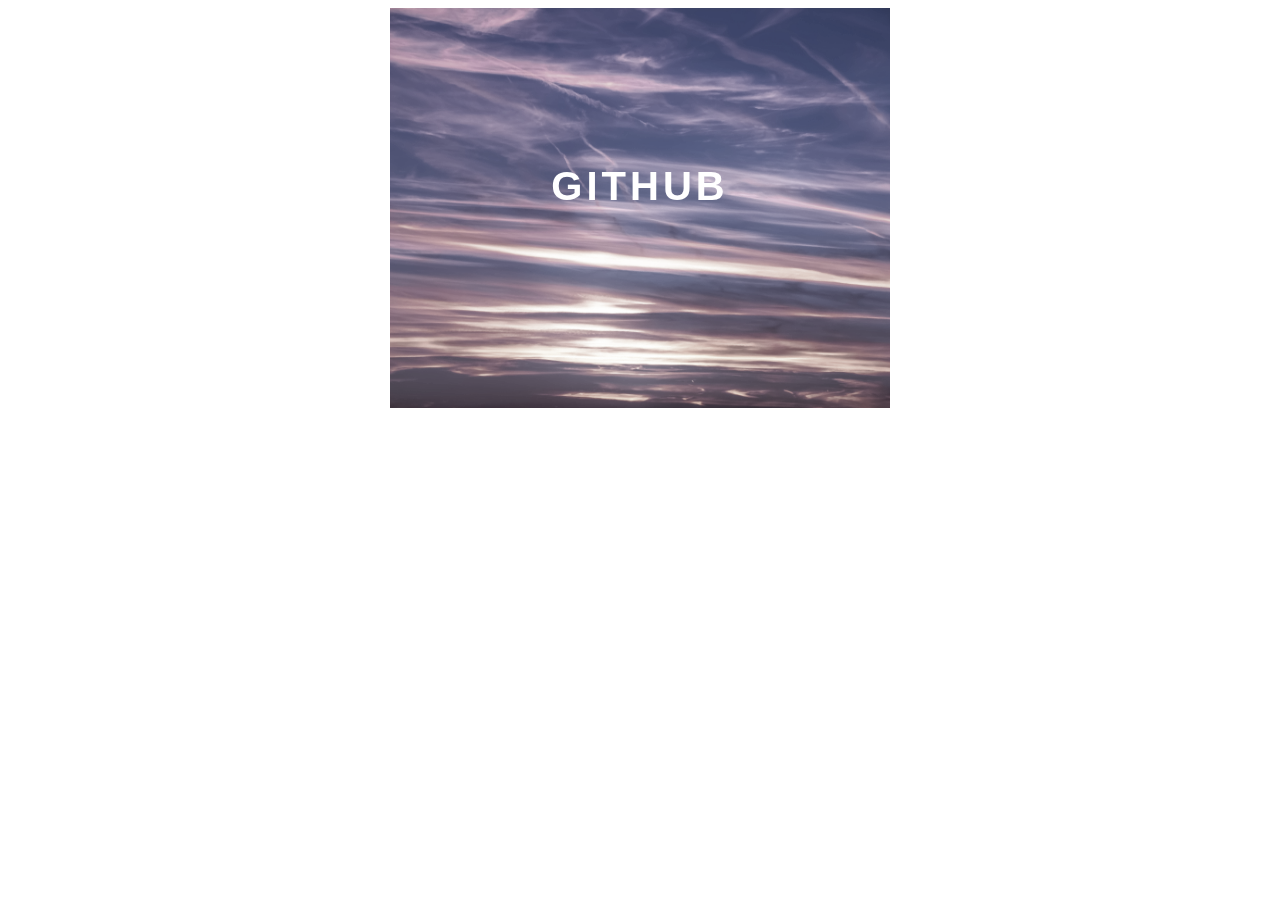
<file: DesenvolvimentoWeb/cardGitHub/index.html>
<!DOCTYPE html>
<html lang="en">
<head>
    <meta charset="UTF-8">
    <meta http-equiv="X-UA-Compatible" content="IE=edge">
    <meta name="viewport" content="width=device-width, initial-scale=1.0">
    <title>Document</title>
    <link rel="stylesheet" href="style.css">
</head>
<body>
    <div class="container">
        <div class="card">
            <div class="card-wrapper">
                <h2>Github</h2> 
                <p>Veja meus projetos</p>
            </div>
        </div>
    </div>
    
</body>
</html>
</file>
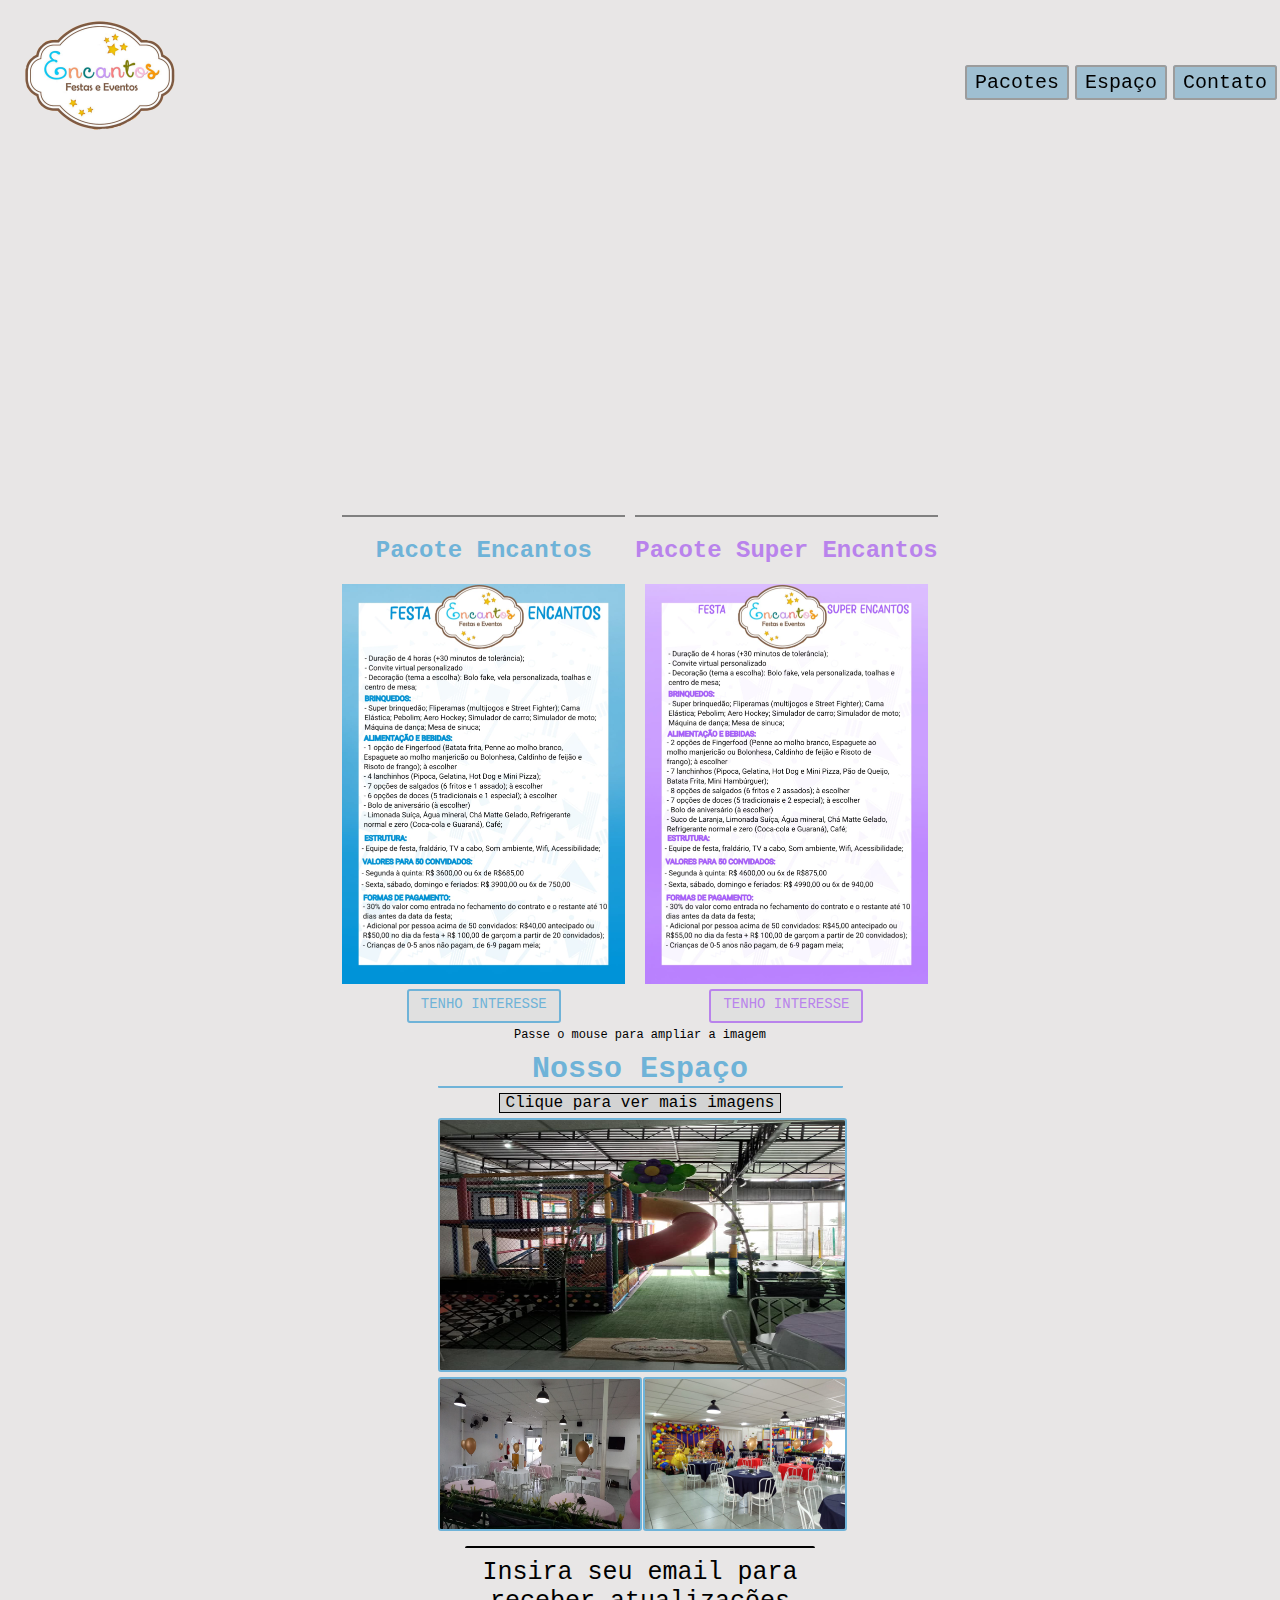
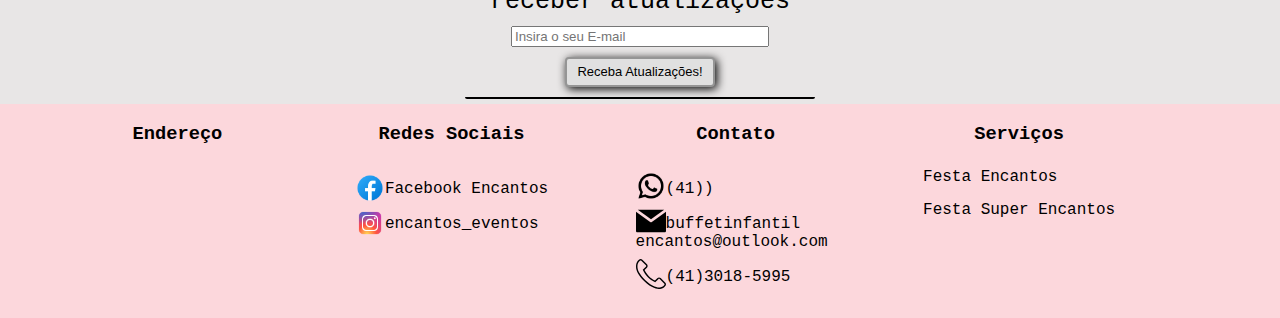
<file: DesenvolvimentoWeb/Landing_Page/index.html>
<!DOCTYPE html>
<html lang="pt-br">
<head>
    <meta charset="UTF-8">
    <meta http-equiv="X-UA-Compatible" content="IE=edge">
    <meta name="viewport" content="width=device-width, initial-scale=1.0">
    <title>Landing Page</title>
    <link rel="stylesheet" href="style.css">
</head>
<body>
    <header class="header">
        <div class="header-img">
            <img id="header-img" src="assets/foto.png">
        </div>
        <div class="nav-bar">
            <ul>
                <li id="nav-link"><a href="#pacotes">Pacotes</a></li>
                <li id="nav-link"><a href="#">Espaço</a></li>
                <li id="nav-link"><a href="#email-submit">Contato</a></li>
            </ul>
        </div>
    </header>
    <main>
        <section id="conteudo">
            <article id="video-container">
                <iframe id="video" height="315" width="560" src="https://www.youtube-nocookie.com/embed/y8Yv4pnO7qc?rel=0&amp;controls=0&amp;showinfo=0" frameborder="0" allowfullscreen=""></iframe>
            </article>
            
            <article id="pacotes">
                <div id="pacote-encantos">
                   <h2 class="texto-pacotes">Pacote Encantos</h2>
                   <img id="img-pacotes" alt="imagem pacote encantos" src="assets/encantos.jpeg">
                   <a href="https://api.whatsapp.com/send?phone=554198872091&text=Tenho%20interessee%20nos%20pacotes!" target="_blank" id="btn-encantos">Tenho interesse</a>

                </div>
                <div id="pacote-superencantos">
                    <h2 color= class="texto-pacotes">Pacote Super Encantos</h2>
                    <img id="img-pacotes" alt="imagem pacote super encantos" src="assets/super-encantos.jpeg">
                    <a href="https://api.whatsapp.com/send?phone=554198872091&text=Tenho%20interessee%20nos%20pacotes!" target="_blank" id="btn-superencantos">Tenho interesse</a>
                </div> 
            </article>
            <h4 id="txt-ampliar">Passe o mouse para ampliar a imagem</h4>    
           
           
             <article id="espaço-container">
            <h2 id="txt-espaço">Nosso Espaço</h2>
            <a id="a-espaço"href="https://www.instagram.com/encantos_eventos/" target="_blank">Clique para ver mais imagens</a>
                    <img class="img-espaço" id="img1" src="assets/imagem1.jpg" alt="img1">
                    <img class="img-espaço" id="img2"src="assets/imagem 2.jpg" alt="img1">
                    <img class="img-espaço" id="img3"src="assets/imagem3.jpg" alt="img1">
                </div> 
                </article> 

            <article id="email-submit">
                <h3>Insira seu email para receber atualizações</h3>
                <form id="form" action="https://www.freecodecamp.com/email-submit">
                    <input id="email" placeholder="Insira o seu E-mail" type="email">
                    <input id="submit" type="submit" value="Receba Atualizações!">
                </form>
            </article>
         </section>

    </main>
    <script src="script.js"></script>
</body>
<footer class="footer">    
    <div id="footer-container">
        <div id="endereço-footer">
            <h3>Endereço</h3>
            <iframe src="https://www.google.com/maps/embed?pb=!1m18!1m12!1m3!1d3602.4266311827478!2d-49.309451417389255!3d-25.457425896050676!2m3!1f0!2f0!3f0!3m2!1i1024!2i768!4f13.1!3m3!1m2!1s0x94dce3a1ee55add1%3A0x4e1e9c8c64dc9a4e!2sSal%C3%A3o%20de%20Festa%20Infantil%20Encantos!5e0!3m2!1spt-BR!2sbr!4v1656976180176!5m2!1spt-BR!2sbr" width="200" height="150" style="border:0;" allowfullscreen="" loading="lazy" referrerpolicy="no-referrer-when-downgrade"></iframe>
        </div>
        <div id="redes-sociais">
            <h3 id="titulo-redes-footer">Redes Sociais</h3>
            <ul>
            <li><a href="https://www.facebook.com/buffetinfantilencantos" target="_blank"><img src="assets/icon-facebook.png">Facebook Encantos</a></li>
            <li><a href="https://www.instagram.com/encantos_eventos/" target="_blank"><img src="assets/icon-instagram.png">encantos_eventos</a></li>
            </ul>
        </div>
        <div id="contato-footer">
            <h3 id="titulo-contato-footer">Contato</h3>
            <ul>
                <li><a target="_blank" href="https://api.whatsapp.com/send?phone=554198872091&text=Tenho%20interessee%20nos%20pacotes!"><img src="assets/icon-whatsapp.png">(41))</a></li>
                <li><a target="_blank" href="mailto:buffetinfantilencantos@outlook.com" ><img src="assets/icon-email.svg">buffetinfantil<br>encantos@outlook.com</a></li>
                <li><a target="_blank" href="tel:+55413018-5995"><img src="assets/icon-call.svg">(41)3018-5995</a></li>
            </ul>
        </div>
        <div id="serviços-footer">
            <h3 id="titulo-serviços-footer">Serviços</h3>
            <ul>
                <li><a href="#pacote-encantos">Festa Encantos</a></li>
                <li><a href="#pacote-superencantos">Festa Super Encantos</a></li>
            </ul>
        </div>
        <div id="creditos">
        </div>
    </div>
 </footer>
</html>
</file>
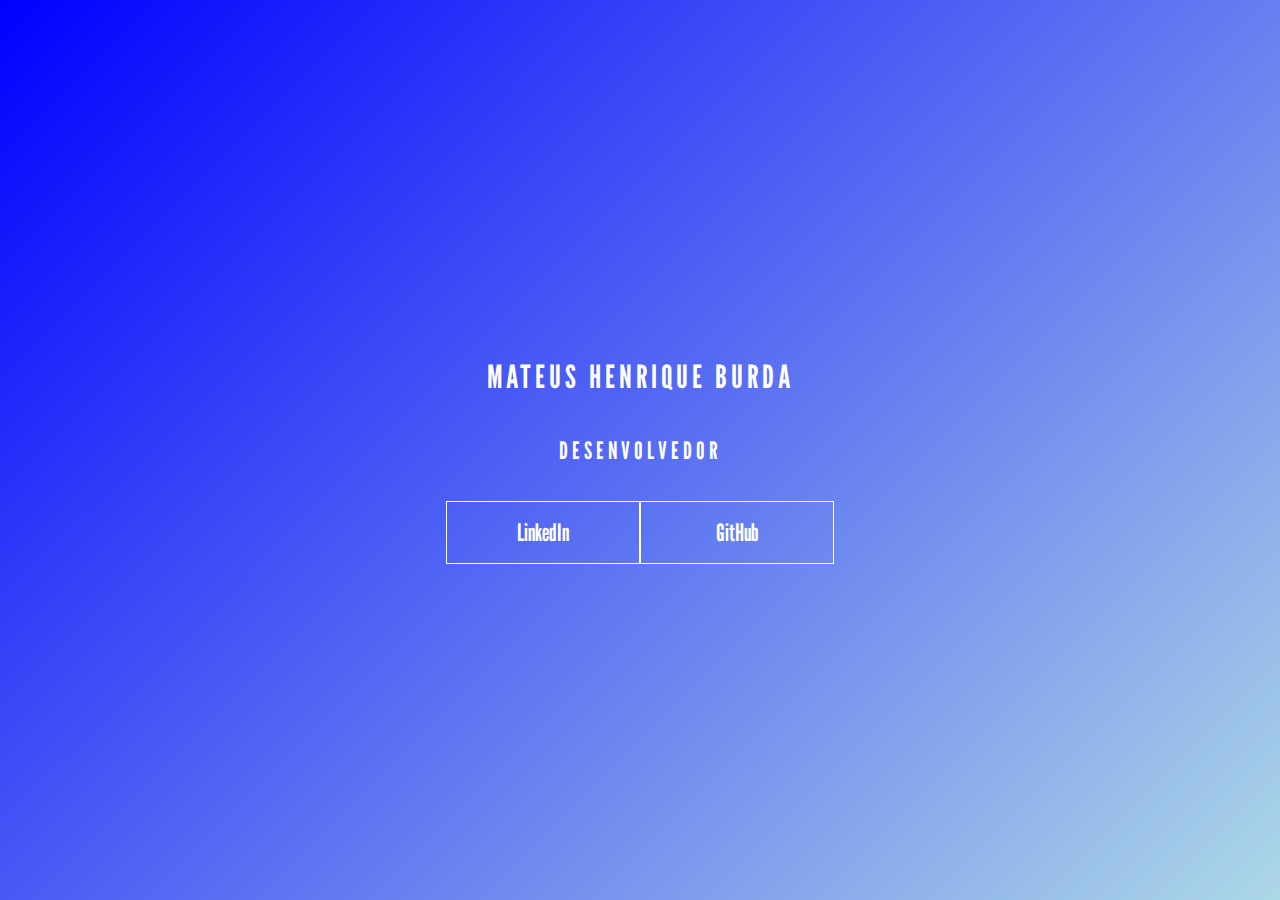
<file: DesenvolvimentoWeb/landingpage/index.html>
<!DOCTYPE html>
<html lang="pt-br">
<head>
    <meta charset="UTF-8">
    <meta http-equiv="X-UA-Compatible" content="IE=edge">
    <meta name="viewport" content="width=device-width, initial-scale=1.0">
    <title>Landing Page</title>
    <link rel="stylesheet" href="style.css">
    <link rel="preconnect" href="https://fonts.googleapis.com">
    <link rel="preconnect" href="https://fonts.gstatic.com" crossorigin>
    <link href="https://fonts.googleapis.com/css2?family=League+Gothic&display=swap" rel="stylesheet">
</head>
<body>
    <main class="wrapper">
        <h1>Mateus Henrique Burda</h1>
        <h2>Desenvolvedor</h2>
        <div class="social-media">
            <a href="https://www.linkedin.com/in/mateus-henrique-burda-4729241b2/" target="_blank">LinkedIn</a>
            <a href="https://github.com/Mateus-Burda" target="_blank">GitHub</a>
        </div>
    </main>
    
</body>
</html>
</file>
<file: DesenvolvimentoWeb/cardGitHub/style.css>
body{
    font-family: sans-serif;
}

.container{
    width: 100%;
    height: 100%;
    display: flex; 
    justify-content: center;
    align-items: center;
}

.card{
    width: 500px;
    height: 400px;
    background-image: url(background-img.png);
    background-position: center;
    background-size: 100% 100%;
    background-repeat: no-repeat;
    display: flex;
    justify-content: center;
    align-items: center;
    filter: grayscale(0.7);
    color: white;
    cursor: pointer;
    transition: 0.3s;
}

.card-wrapper{
    text-align: center;
    display: flex;
    flex-direction: column;
    justify-content: center;
    align-items: center;
    position: relative;

}

.card-wrapper::before{
    content: '';
    position: absolute;
    height: 100px;
    width: 100px;
    display: block;
    border: 1px solid white;
    opacity: 0;
    transition: 0.3s;
}

.card-wrapper h2{
    font-size: 40px;
    text-transform: uppercase;
    letter-spacing: 4px;
    margin: 0px;
    transition: 0.3s;
}
.card-wrapper p{
    font-size: 14px;
    font-weight: bold;
    text-transform: uppercase;
    transform: 0.3s; 

    visibility: hidden;
    opacity: 0;
}

.card:hover{
    filter: unset;
}

.card:hover > .card-wrapper::before{
    height: 300px;
    width: 400px;
    opacity: 1;
}

.card:hover > .card-wrapper p{
    opacity: 1;
    visibility: visible;
    font-size: 14px;
}
</file>
<file: DesenvolvimentoWeb/Landing_Page/style.css>
body{
    background-color: rgba(231, 229, 229, 0.967);
    padding: 0px;
    margin: 0px;
    box-sizing: border-box;
    font-family: 'Courier New', Courier, monospace;
}

header{
    display:flex;
    justify-content: flex-end;
    margin: 0px 20px 0px 20px;
    align-items: center;
    width: 100%;
    height: 100%;
}
#header-img{
    width: 25%;
}
.header-img{
    margin-right: auto;
}

.nav-bar ul{
    display: flex;
}
ul{
    list-style-type: none;
    padding: 0px;
    margin-top: 0px;
    margin-bottom: 0px;
}
.nav-bar{
    margin-right: 20px;
    position: fixed;
}
.nav-bar li a{
    text-decoration: none;
    color: black;
    font-size: 20px;
    box-sizing: border-box;
    padding: 4px 8px 4px 8px;
    border: 2px solid rgb(156, 156, 156);
    background-color: rgb(159, 191, 209);
    border-radius: 3px;
    width: 100%;
    height: 100%;
    margin: 3px;
    cursor: pointer;
}
.nav-bar li a:hover{
    color: white;
    background-color: rgb(156, 156, 156);
}
#email-submit h3{
    font-size: 25px;
    margin: 10px;
    font-weight: 300;
}
#email-submit{
    border-top: 2px solid black;
    border-bottom: 2px solid black;
    border-radius:2px;
    width: 350px;
    text-align: center;
    margin: 5px auto 5px auto;
}
#form{
    display: flex;
    flex-direction: column;
    align-items: center;

}
#form #email{
    width: 250px;
    margin-bottom: 10px;
    transition: 0.4s;
}
#form #email:hover{
    border: 2px solid black;
    border-radius: 2px;
    transition: 0.4s;
}

#form #submit{
    width: 150px;
    background-color: rgb(224, 224, 224);
    height: 30px;
    border: 2px solid rgb(149, 149, 149);
    box-shadow: 2px 2px 10px black;
    border-radius: 4px;
    cursor: pointer;
    font-size: 13px;
    transition: 0.3s;
    margin-bottom: 10px;
}

#form #submit:hover{
    width: 170px;
    height: 40px;
    transition: 0.3s;
    font-size: 16px;
    box-shadow: 8px 8px 20px black;

}


#video-container{
    display: flex;
    justify-content: center;
}
#pacotes{
    display: flex;
    margin-top: 30px;
    justify-content: center;
    transition: 0.5s;
}
.texto-pacotes{
    text-align: center;
}
#pacote-encantos{
    border-top: 2px solid grey;
    margin: 5px;
    cursor: pointer;
}
#pacote-encantos h2{
color:rgb(111, 179, 216);
}
#pacote-superencantos{
    border-top: 2px solid grey;
    margin: 5px;
    cursor: pointer;
    text-align: center;
}
#pacote-superencantos h2{
    color: rgb(185, 131, 236);
}
#img-pacotes{
    height: 400px;
    transition: 0.5s;
}
#img-pacotes:hover{
    height: 800px;
    transition: 0.5s;
}
#btn-encantos{
    display: block;
    margin: 0 auto;
    font-size: 14px;
    width: 140px;  
    height: 20px;
    text-decoration: none;
    text-align: center;
    text-transform: uppercase;  
    background-color: rgb(224, 224, 224);
    border-radius: 3px;
    border: 2px solid rgb(111, 179, 216);
    color: rgb(111, 179, 216);
    padding: 5px;
    transition: 0.4s;
}
#btn-superencantos{
    display: block;
    margin: 0 auto;
    font-size: 14px;
    width: 140px;  
    height: 20px;
    text-decoration: none;
    text-transform: uppercase;  
    background-color: rgb(224, 224, 224);
    border-radius: 3px;
    color: rgb(185, 131, 236);
    border: 2px solid rgb(185, 131, 236);
    padding: 5px;
    transition: 0.4s;

}
#btn-encantos:hover{
    box-shadow: 8px 8px 50px 08px rgb(111, 179, 216);
    transition: 0.4s;

}
#btn-superencantos:hover{
    box-shadow: 8px 8px 50px 08px rgb(185, 131, 236);
    transition: 0.4s;
}

#txt-ampliar{
    text-align: center;
    font-weight: 100;
    margin: 0px;
    font-size: 12px;
}
#espaço-container h2{
    margin: 0px;
}
#img1{
    grid-area: principal;
    width: 405px;
    border: 2px solid rgb(111, 179, 216);
    height: 250px;
    border-radius: 3px;
    transition: 0,5s;

}

#img2{
    border-radius: 3px;
    border: 2px solid rgb(111, 179, 216);
    grid-area: segunda;
}

#img3{
    border-radius: 3px;
    grid-area: terceira, segunda, terceira;
    border: 2px solid rgb(111, 179, 216);
}
#a-espaço{
    grid-area:anchor;
    text-align: center;
    border: solid 1px black;
    background-color: lightgrey;
    text-decoration: none;
    color: black;
    font-weight: 400;
    width: 280px;
    transition: 0.4s;
    justify-self: center;
}
#a-espaço:hover{
    background-color: rgb(198, 196, 196);
    border: solid 2px black;
    box-shadow: 2px 2px 20px black;
    width: 350px;
    font-size: 20px;
    transition: 0.6s;
}
#txt-espaço{
    grid-area: texto;
    text-align: center;
    font-size: 30px;
    color: rgb(111, 179, 216);
    display: block;
    text-decoration: none;
    border-bottom: 2px solid;
    border-radius: 1px;
}
#espaço-container{
    display: grid;
    grid-template-columns: 200px 200px;
    grid-template-areas: 
    "texto texto"
    "anchor anchor"
    "principal principal"
    "segunda terceira";
    justify-items: stretch;
    gap: 5px;
    row-gap: 5px;
    align-items: center;
    justify-content: center;
    padding: 10px;
}

.img-espaço{
    height: 150px;
    width: 200px;
}

#footer-container{
    background-color: rgb(252, 215, 220);
    display: flex;
    flex-direction: row;
    justify-content: space-evenly;
}
#footer-container h3{
    text-align: center;
}
#footer-container a:hover{
    text-decoration: none;
    background-color: pink;
    color: black;
    border-radius: 3px;
    transition: 0.4s;
}
#redes-sociais{
    width: auto;   
    text-align: left; 
    align-items: end;
    padding-right: 10px;
}
#redes-sociais a img{ 
    width: 30px;
    position: relative;
    top: 10px;

}
#redes-sociais a{
    text-decoration: none;
    color: black;
    transition: 0.4s;
    display: block;
}
#redes-sociais a:hover{
    text-decoration: none;
    background-color: pink;
    color: black;
    border-radius: 3px;
    transition: 0.4s;
}
#contato-footer{
    width: 200px;
}
#contato-footer a img{
    width: 30px;
    position: relative;
    top: 8px;
}
#contato-footer a{
    display: block;
    color: black;
    text-decoration: none;
}

#endereço-footer{
    width: 200px;
}
#serviços-footer li{
    margin: 5px;
}
#serviços-footer a{
    display: block;
    padding: 5px;
    text-decoration: none;
    color: black;
}
#endereço-footer{

}
</file>
<file: DesenvolvimentoWeb/landingpage/style.css>
@import url('https://fonts.googleapis.com/css2?family=League+Gothic&display=swap');

body{
    margin: 0px;
    padding: 0px;
    color: white;
    font-family: 'League Gothic', sans-serif;
}

.wrapper{
    height: 100vh;
    width: 100vw;
    background: linear-gradient(-45deg, blue, purple, rgb(248, 93, 173),lightblue, blue);
    background-size: 400% 400%;
    display: flex;
    flex-direction: column;
    justify-content: center;
    align-items: center;
    animation: backgroundTransition 8s ease-in-out infinite;
}

h1{
    text-transform: uppercase;
    letter-spacing: 4px;
}

h2{
    text-transform: uppercase;
    letter-spacing: 4px;
}

.social-media{
    margin-top: 1rem;
    display: flex;
}

a{
    text-decoration: none;
    color: white;
    font-size:24px;
    padding: 1rem 4rem;
    border: 1px solid white;
    min-width: 4rem;
    display: flex;
    justify-content: center;
    align-items: center;
    transition: .5s cubic-bezier(0.5, 0.25, 0.675, 0.97);
}

a:hover{
    color: blue;
    background-color: white;
}

@keyframes backgroundTransition{
    0%{
        background-position: 0% 80%;
    }
    50%{
        background-position: 80% 100%;
    }
    100%{
        background-position: 0% 90%;
    }
}
</file>
